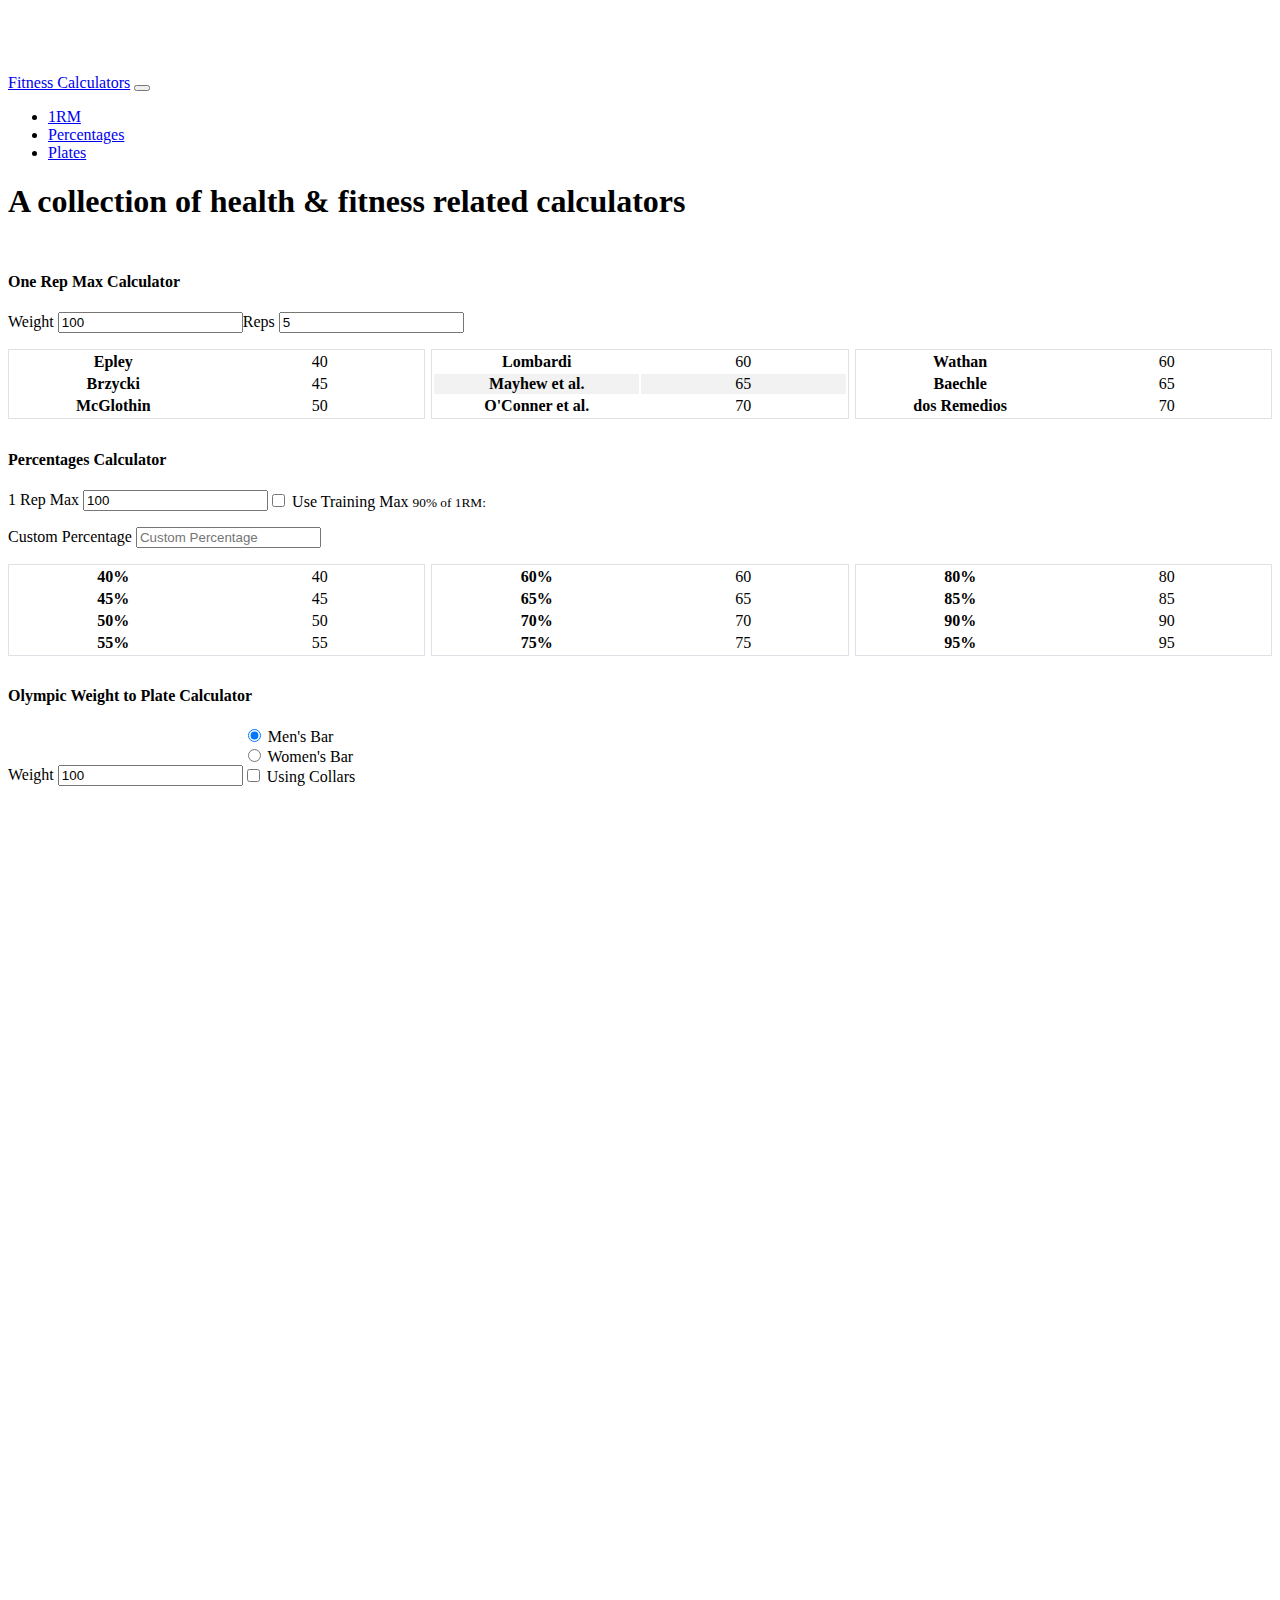
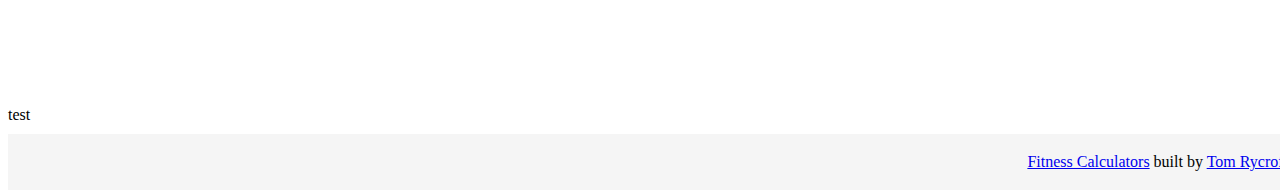
<file: index.html>
<!doctype html>

<html lang="en">

<head>
	<title>Fitness Calculators</title>

	<meta charset="utf-8">
	<meta name="viewport" content="width=device-width, initial-scale=1, shrink-to-fit=no">
	<meta name="author" content="Tom Rycroft">
	<meta name="description" content="A misc collection of fitness related calculators">
	<meta name="robots" content="all">

	<link rel="shortcut icon" type="image/png" href="favicon.png" />
	<link rel="stylesheet" href="https://maxcdn.bootstrapcdn.com/bootstrap/4.0.0-beta.3/css/bootstrap.min.css" integrity="sha384-Zug+QiDoJOrZ5t4lssLdxGhVrurbmBWopoEl+M6BdEfwnCJZtKxi1KgxUyJq13dy" crossorigin="anonymous">
	<link rel="stylesheet" media="screen" href="css/style.css">
</head>

<body>
	<header>
		<nav class="navbar fixed-top navbar-expand-lg navbar-dark bg-primary">
			<a class="navbar-brand" href="#">Fitness Calculators</a>
			<button class="navbar-toggler" type="button" data-toggle="collapse" data-target="#navbarNav" aria-controls="navbarNav" aria-expanded="false" aria-label="Toggle navigation">
		<span class="navbar-toggler-icon"></span>
	</button>
			<div class="collapse navbar-collapse" id="navbarNav">
				<ul class="navbar-nav">
					<li class="nav-item">
						<a class="nav-link" href="#max">1RM</a>
					</li>
					<li class="nav-item">
						<a class="nav-link" href="#percentages">Percentages</a>
					</li>
					<li class="nav-item">
						<a class="nav-link" href="#plates">Plates</a>
					</li>
				</ul>
			</div>
		</nav>
	</header>
	<main role="main" class="container">
		<h1 class="text-center">A collection of health & fitness related calculators</h1>
		<div class="anchor" id="max">
			<div class="card">
				<div class="card-header text-center">
					<h4>One Rep Max Calculator</h4>
				</div>
				<div class="card-body">
					<div class="form-group-flex">
						<div class="container">
							<label for="percentagesMaxInput">Weight</label>
							<input type="number" class="form-control" id="maxWeightInput" value="100">
						</div>
						<div class="container mt-2">
							<label for="percentagesMaxInput">Reps</label>
							<input type="number" class="form-control" id="maxRepsInput" value="5">
						</div>
					</div>
					<div class="triple-table-wrapper large-triple-table-wrapper">
						<table class="table table-striped triple-table large-triple-table">
							<tbody>
								<tr>
									<td>Epley</td>
									<td id="maxEpleyOutput">40</td>
								</tr>
								<tr>
									<td>Brzycki</td>
									<td id="maxBrzyckiOutput">45</td>
								</tr>
								<tr>
									<td>McGlothin</td>
									<td id="maxMcGlothinOutput">50</td>
								</tr>
							</tbody>
						</table>
						<table class="table table-striped-inverse triple-table large-triple-table">
							<tbody>
								<tr>
									<td>Lombardi</td>
									<td id="maxLombardiOutput">60</td>
								</tr>
								<tr>
									<td>Mayhew et al.</td>
									<td id="maxMayhewOutput">65</td>
								</tr>
								<tr>
									<td>O'Conner et al.</td>
									<td id="maxOConnerOutput">70</td>
								</tr>
							</tbody>
						</table>
						<table class="table table-striped triple-table large-triple-table">
							<tbody>
								<tr>
									<td>Wathan</td>
									<td id="maxWathanOutput">60</td>
								</tr>
								<tr>
									<td>Baechle</td>
									<td id="maxBaechleOutput">65</td>
								</tr>
								<tr>
									<td>dos Remedios</td>
									<td id="maxDosRemediosOutput">70</td>
								</tr>
							</tbody>
						</table>
					</div>
				</div>
			</div>
		</div>
		<div class="anchor" id="percentages">
			<div class="card">
				<div class="card-header text-center">
					<h4>Percentages Calculator</h4>
				</div>
				<div class="card-body">
					<div class="form-group-flex">
						<div class="container">
							<label for="percentagesMaxInput">1 Rep Max</label>
							<input type="number" class="form-control" id="percentagesMaxInput" value="100">
						</div>
						<div class="container mt-2">
							<div class="form-check">
								<input type="checkbox" class="form-check-input" id="percentagesUseTrainingMax">
								<label class="form-check-label" for="percentagesUseTrainingMax">Use Training Max</label>
								<small class="form-text text-muted">90% of 1RM: <span id="percentagesTrainingMaxValue"></span></small>
							</div>
						</div>
					</div>
					<div class="form-group-flex">
						<div class="container">
							<label for="percentagesCustomInput">Custom Percentage</label>
							<input type="number" class="form-control" id="percentagesCustomInput" placeholder="Custom Percentage">
						</div>
						<div class="container mt-1">
							<span class="form-control" id="percentagesCustomOutput">
							</span>
						</div>
					</div>
					<div class=triple-table-wrapper>
						<table class="table table-striped percentages-table triple-table">
							<tbody>
								<tr>
									<td>40%</td>
									<td data-percentage=".4">40</td>
								</tr>
								<tr>
									<td>45%</td>
									<td data-percentage=".45">45</td>
								</tr>
								<tr>
									<td>50%</td>
									<td data-percentage=".5">50</td>
								</tr>
								<tr>
									<td>55%</td>
									<td data-percentage=".55">55</td>
								</tr>
							</tbody>
						</table>
						<table class="table table-striped percentages-table triple-table">
							<tbody>
								<tr>
									<td>60%</td>
									<td data-percentage=".6">60</td>
								</tr>
								<tr>
									<td>65%</td>
									<td data-percentage=".65">65</td>
								</tr>
								<tr>
									<td>70%</td>
									<td data-percentage=".7">70</td>
								</tr>
								<tr>
									<td>75%</td>
									<td data-percentage=".75">75</td>
								</tr>
							</tbody>
						</table>
						<table class="table table-striped percentages-table triple-table">
							<tbody>
								<tr>
									<td>80%</td>
									<td data-percentage=".8">80</td>
								</tr>
								<tr>
									<td>85%</td>
									<td data-percentage=".85">85</td>
								</tr>
								<tr>
									<td>90%</td>
									<td data-percentage=".9">90</td>
								</tr>
								<tr>
									<td>95%</td>
									<td data-percentage=".95">95</td>
								</tr>
							</tbody>
						</table>
					</div>
				</div>
			</div>
		</div>
		<div class="anchor" id="plates">
			<div class="card">
				<div class="card-header text-center">
					<h4>Olympic Weight to Plate Calculator</h4>
				</div>
				<div class="card-body">
					<div class="form-group-flex">
						<div class="container">
							<label for="weightToPlateInput">Weight</label>
							<input type="number" class="form-control" id="weightToPlateInput" value="100">
						</div>
						<div class="container mt-2">
							<div class="form-check">
								<input type="radio" class="form-check-input" id="weightToPlateMens" name="weightToPlateBarType" value="20" checked>
								<label class="form-check-label" for="weightToPlateMens">Men's Bar</label>
							</div>
							<div class="form-check">
								<input type="radio" class="form-check-input" id="weightToPlateWomens" name="weightToPlateBarType" value="15">
								<label class="form-check-label" for="weightToPlateWomens">Women's Bar</label>
							</div>
							<div class="form-check">
								<input type="checkbox" class="form-check-input" id="weightToPlateCollars">
								<label class="form-check-label" for="weightToPlateCollars">Using Collars</label>
							</div>
						</div>
					</div>
					<div class="container">
						<canvas id="weightToPlateCanvas" width="1600" height="900"></canvas>
						<span id="weightToPlateOutput" class="form-control">test</span>
					</div>
				</div>
			</div>
		</div>
	</main>
	<footer class="footer">
		<div class="pr-3">
			<span><a href="http://tomrycroft.com/calculators">Fitness Calculators</a> built by <a href="http://tomrycroft.com/">Tom Rycroft</a></span>
		</div>
	</footer>

	<script src="https://code.jquery.com/jquery-3.2.1.slim.min.js " integrity="sha384-KJ3o2DKtIkvYIK3UENzmM7KCkRr/rE9/Qpg6aAZGJwFDMVNA/GpGFF93hXpG5KkN " crossorigin="anonymous "></script>
	<script src="https://cdnjs.cloudflare.com/ajax/libs/popper.js/1.12.9/umd/popper.min.js " integrity="sha384-ApNbgh9B+Y1QKtv3Rn7W3mgPxhU9K/ScQsAP7hUibX39j7fakFPskvXusvfa0b4Q " crossorigin="anonymous "></script>
	<script src="https://maxcdn.bootstrapcdn.com/bootstrap/4.0.0-beta.3/js/bootstrap.min.js " integrity="sha384-a5N7Y/aK3qNeh15eJKGWxsqtnX/wWdSZSKp+81YjTmS15nvnvxKHuzaWwXHDli+4 " crossorigin="anonymous "></script>
	<link href="https://gitcdn.github.io/bootstrap-toggle/2.2.2/css/bootstrap-toggle.min.css" rel="stylesheet">
	<script src="https://gitcdn.github.io/bootstrap-toggle/2.2.2/js/bootstrap-toggle.min.js"></script>
	<script src="js/calculators.js"></script>
	<script src="js/percentages.js"></script>
	<script src="js/max.js"></script>
	<script src="js/weightToPlate.js"></script>
</body>

</html>
</file>
<file: css/style.css>
body {
  padding-top: 66px;
}

html {
  position: relative;
  min-height: 100%;
}

body {
  /* Margin bottom by footer height */
  margin-bottom: 66px;
}

.footer {
  position: absolute;
  bottom: 0;
  width: 100%;
  height: 56px;
  line-height: 56px;
  background-color: #f5f5f5;
  text-align: right;
}

.anchor {
  margin-top: -56px;
  padding-top: 66px;
}

.table-striped-inverse tbody tr:nth-of-type(even) {
  background-color: rgba(0, 0, 0, .05);
}

.triple-table-wrapper {
  display: flex;
  justify-content: space-between;
}

.form-group-flex {
  align-items: flex-end;
  display: flex;
  margin-bottom: 1rem;
}

.triple-table {
  border: 1px solid #dee2e6;
  margin-bottom: 0;
  text-align: center;
  width: 33%;
}

.triple-table td {
  width: 50%;
}

.triple-table td:first-child {
  font-weight: bold;
}

@media screen and (max-width:992px) {
  .large-triple-table-wrapper {
    flex-direction: column;
  }
  .large-triple-table {
    width: 100%;
  }
}

@media screen and (max-width:500px) {
  .form-group-flex {
    flex-direction: column;
  }
  .triple-table-wrapper {
    flex-direction: column;
  }
  .triple-table {
    width: 100%;
  }
}
</file>
